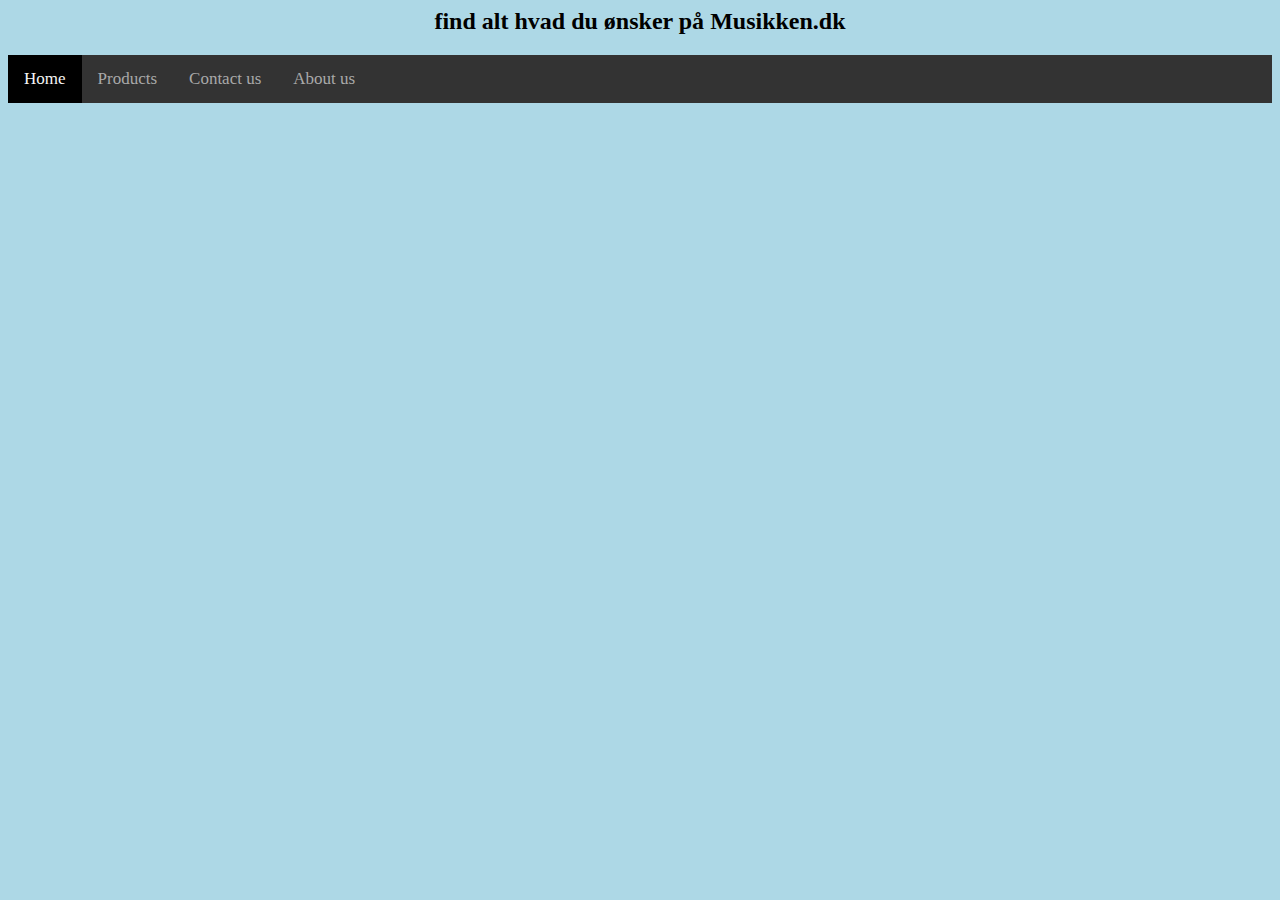
<file: index.html>
<html>
    <head>
        <link rel="stylesheet" href="style.css">
        <title>Musikken.dk</title>
        <h2 align="center">find alt hvad du ønsker på <b>Musikken.dk</b></h2>
    </head>
    <body>
        <div class="topnav">
            <a class="active" href="#home">Home</a>
            <a href="sider/products.htm">Products</a>
            <a href="sider/contact.htm">Contact us</a>
            <a href="sider/about.htm">About us</a>
        </div>
    </body>
</html>
</file>
<file: style.css>
body
{
    background-color:lightblue;
}
.topnav
{
    background-color: #333;
    overflow: hidden;
}
.topnav a
{
    float: left;
    color: #a9a9a9;
    text-align: center;
    padding: 14px 16px;
    text-decoration: none;
    font-size: 17px;
}

.topnav a:hover
{
    background-color: whitesmoke;
    color: dimgray;
}
.topnav a.active
{
    background-color:#000000;
    color: whitesmoke;
}
</file>
